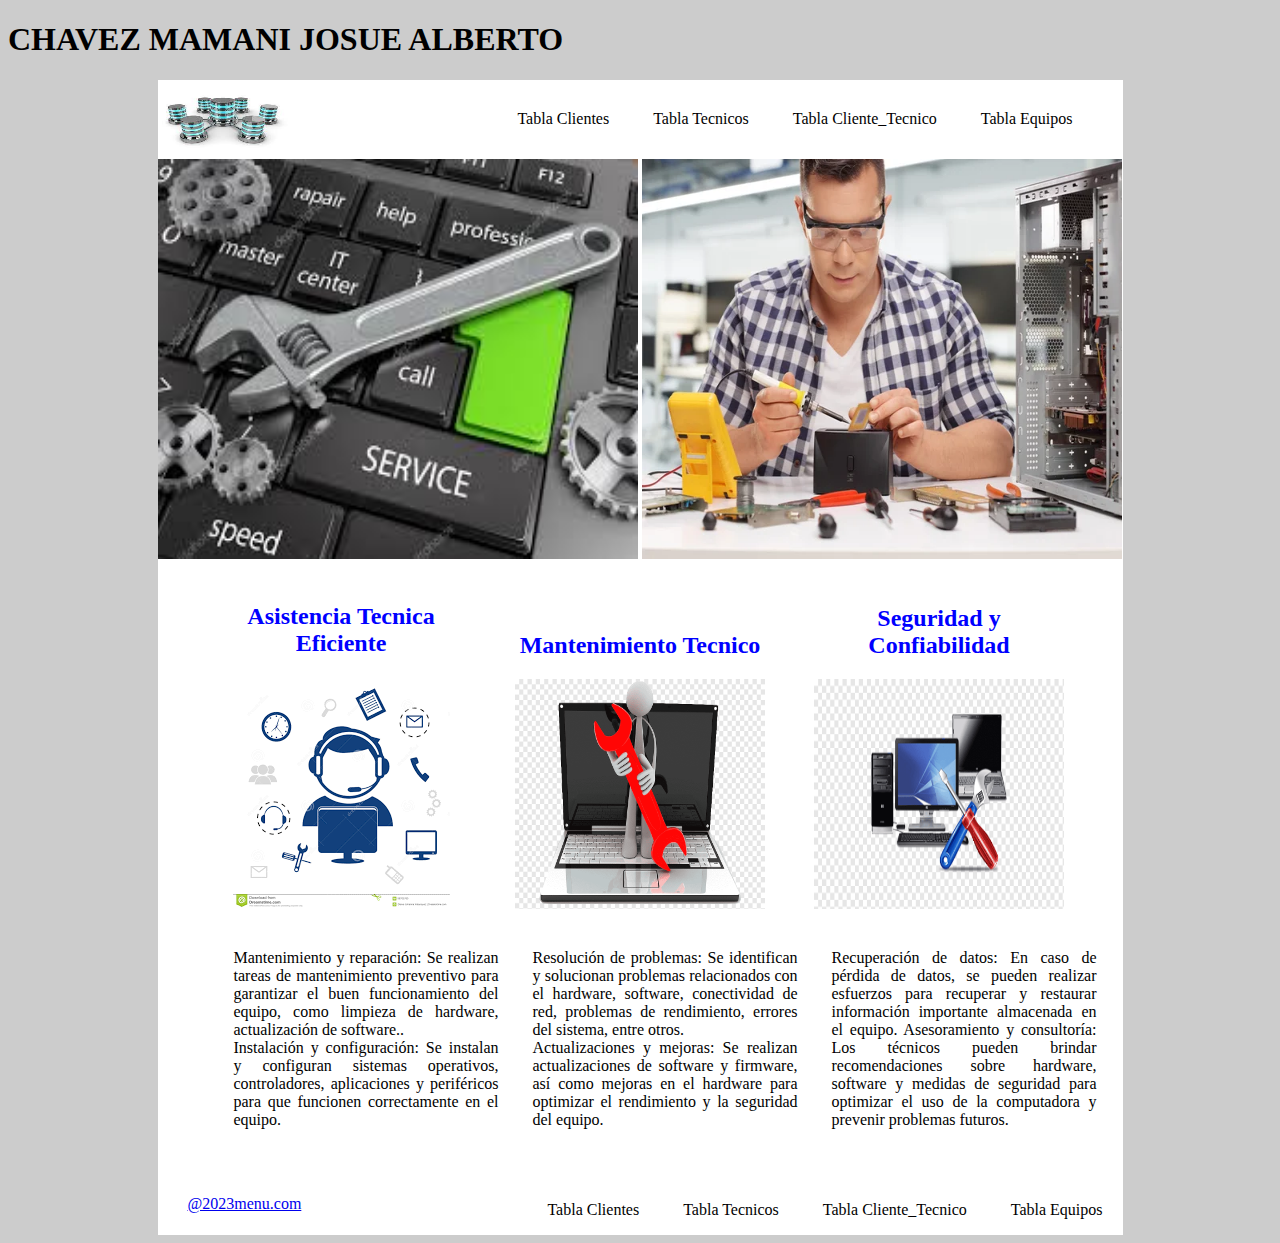
<file: index.html>
<!DOCTYPE html>
<html>
<head>

	<meta charset="utf-8">
	<meta name="viewport" content="width=device-width, initial-scale=1">
	<title>Pagina_principal</title>
	<style type="text/css">
		body{
			background: #ccc;
		}
		.container{
			width: 965px;
			background: white;
			margin: auto;
		}
		.top{
			margin:30px;
		}
		.menu {
			float: right;

	 	}
	 	.menu li{
	 		display: inline-block;
	 	}
	 	.menu a{
	 		color:black;
	 		text-decoration: none;
	 		padding: 20px;
	 	}
	 	.menu a:hover{
	 		background: blue;
	 		color:white;
	 	}
	 	.col{
	 		width: 255px;
	 		display: inline-block;
	 		vertical-align: justify;
	 		padding: 20px;
	 	
	 	}
	 		.colll{
	 		width: 265px;
	 		display: inline-block;
	 		vertical-align: justify;
	 		padding: 20px;
	 		 text-align: justify;
	 	}
	 	.row{
	 		text-align: center;

	 	}
	 	.col h2{
	 		color:blue;

	 	}
	 	footer{
	 		overflow: hidden;
	 	}
	 	footer{
	 		color:black;
	 		text-decoration: none;
	 	}
	 	footer span{
	 		float: left;
	 		margin-top:10px ;
	 		margin-left: 30px;
	 	}
	</style>
	<style>
    .imagen {
        margin-left: 100px;
        margin-right: 100px;
    }
</style>
</head>
<body>
	<h1> CHAVEZ MAMANI JOSUE ALBERTO</h1>
	<div class="container">
		<header>
		   <img src="imgbase.jpg" alt="" height="75" width="130">
		   <ul class="menu top">
		   	<li> <a href="Tablas1.html"> Tabla Clientes </a></li>
		   	<li> <a href="Tablas2.html"> Tabla Tecnicos </a></li>
		   	<li> <a href="Tablas3.html"> Tabla Cliente_Tecnico </a></li>
		   	<li> <a href="Tabla4.html"> Tabla Equipos </a></li>
		   	
		   </ul>
		</header>
		<img src="tec4.jpg" alt="" height="400" width="480"  style="margin-left: 0px; margin-right: 0px;">
		<img src="tec2.jpg" alt="" height="400" width="480">
		<div class="row">
			<div class="col">
				<h2 >Asistencia Tecnica Eficiente</h2>
				<img src="m4.png" alt="" >
				<p class="colll">Mantenimiento y reparación: Se realizan tareas de mantenimiento preventivo para garantizar el buen funcionamiento del equipo, como limpieza de hardware, actualización de software..<br>Instalación y configuración: Se instalan y configuran sistemas operativos, controladores, aplicaciones y periféricos para que funcionen correctamente en el equipo.</p>
			</div>

            <div class="col">
				<h2>Mantenimiento Tecnico</h2>
				<img src="m2.png" alt="" height="230" width="250">
				<p class="colll">Resolución de problemas: Se identifican y solucionan problemas relacionados con el hardware, software, conectividad de red, problemas de rendimiento, errores del sistema, entre otros.<br>Actualizaciones y mejoras: Se realizan actualizaciones de software y firmware, así como mejoras en el hardware para optimizar el rendimiento y la seguridad del equipo.<br>

               </p>
			</div>
			<div class="col">
				<h2>Seguridad y Confiabilidad</h2>
				<img src="m3.png" alt="" height="230" width="250">
				<p class="colll">Recuperación de datos: En caso de pérdida de datos, se pueden realizar esfuerzos para recuperar y restaurar información importante almacenada en el equipo.

                  Asesoramiento y consultoría: Los técnicos pueden brindar recomendaciones sobre hardware, software y medidas de seguridad para optimizar el uso de la computadora y prevenir problemas futuros.</p>
			</div>
		</div>
		<footer>
			<span>
				<a href="#">@2023menu.com</a>

			</span>
			<ul class="menu">
				<li><a href="Tablas1.html">Tabla Clientes</a></li>
				<li><a href="Tablas2.html"> Tabla Tecnicos</a></li>
				<li><a href="Tablas3.html">Tabla Cliente_Tecnico</a></li>
				<li><a href="Tabla4.html">Tabla Equipos</a></li>

			</ul>
		</footer>
	</div>

</body>
</html>
</file>
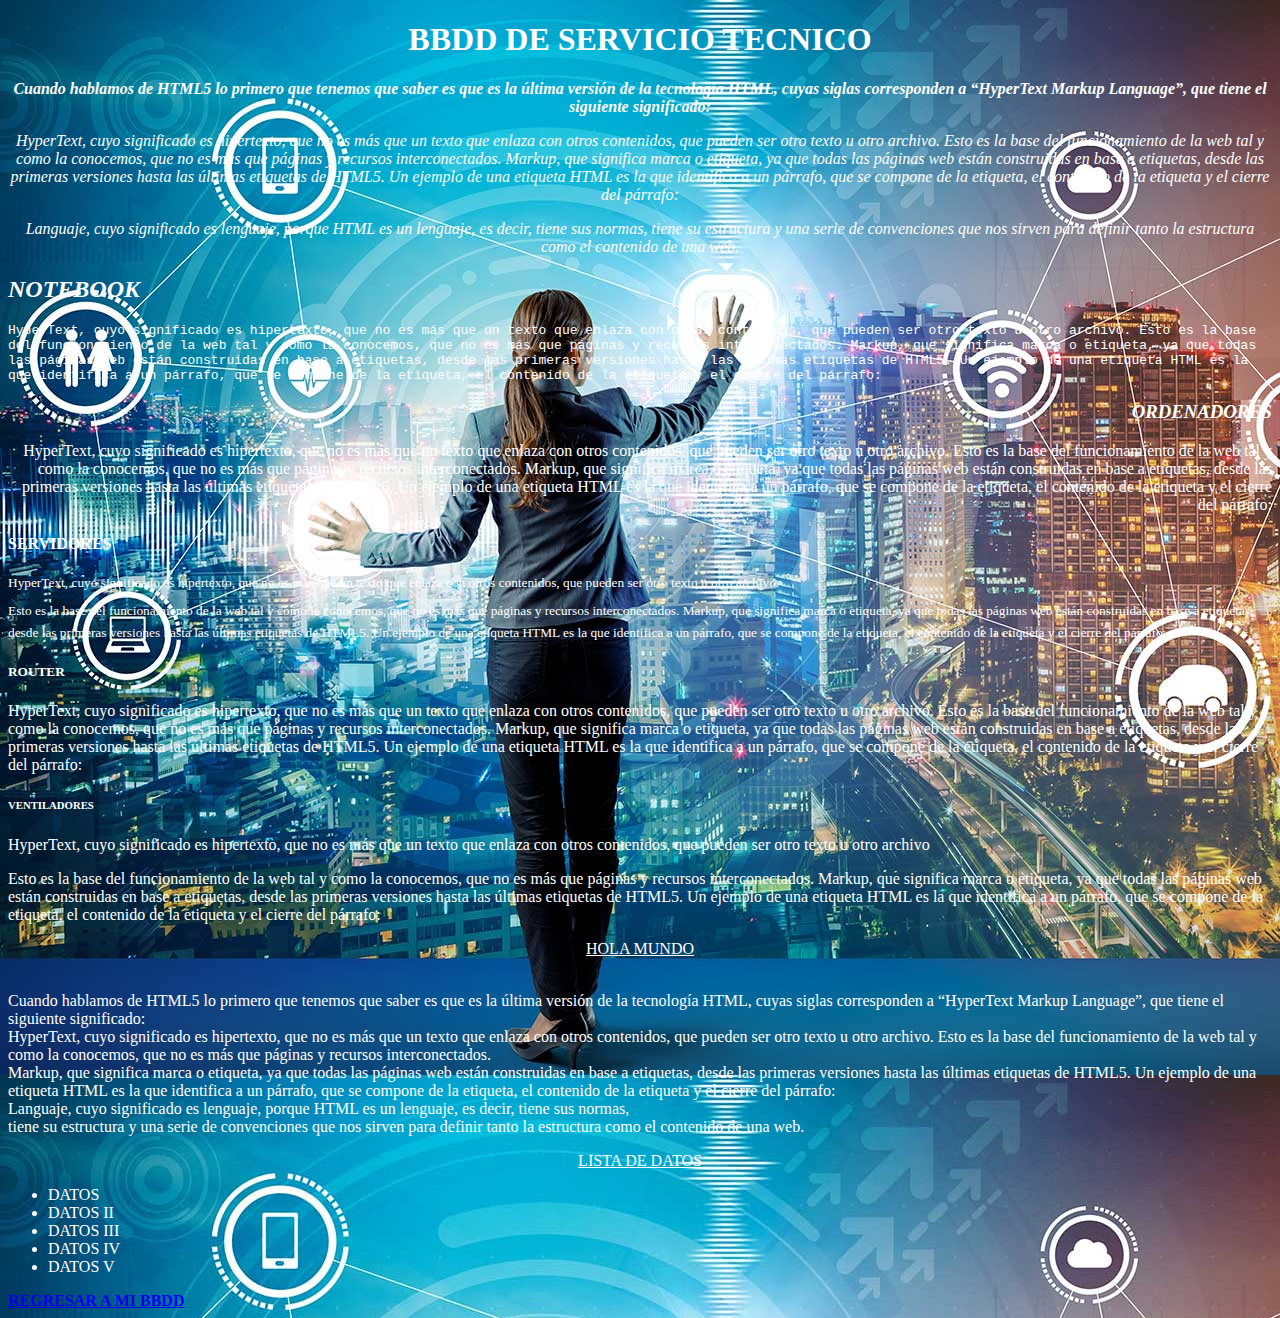
<file: BDD-600-II.html>
<!DOCTYPE html>
<html background="blue">
<head>
	<meta charset="utf-8">
	<meta name="viewport" content="width=device-width, initial-scale=1">
	<title>" BASE DE DATOS DISTRIBUIDOS "</title>
	<style >
		body{
			background-image:url("img2.jpg") ;
		}
	</style>
</head>
<center><h1>BBDD DE SERVICIO TECNICO</h1></center>
<i>
<b><p align="center">Cuando hablamos de HTML5 lo primero que tenemos que saber es que es la última versión de la tecnología HTML, cuyas siglas corresponden a “HyperText Markup Language”, que tiene el siguiente significado:</p></b>
<p align="center">HyperText, cuyo significado es hipertexto, que no es más que un texto que enlaza con otros contenidos, que pueden ser otro texto u otro archivo. Esto es la base del funcionamiento de la web tal y como la conocemos, que no es más que páginas y recursos interconectados.
Markup, que significa marca o etiqueta, ya que todas las páginas web están construidas en base a etiquetas, desde las primeras versiones hasta las últimas etiquetas de HTML5. Un ejemplo de una etiqueta HTML es la que identifica a un párrafo, que se compone de la etiqueta, el contenido de la etiqueta y el cierre del párrafo: </p>
<p align="center">Languaje, cuyo significado es lenguaje, porque HTML es un lenguaje, es decir, tiene sus normas, tiene su estructura y una serie de convenciones que nos sirven para definir tanto la estructura como el contenido de una web.</p></i>


<i><h2 aling="left">NOTEBOOK</h2></i>
<tt>
<p align="left">HyperText, cuyo significado es hipertexto, que no es más que un texto que enlaza con otros contenidos, que pueden ser otro texto u otro archivo. Esto es la base del funcionamiento de la web tal y como la conocemos, que no es más que páginas y recursos interconectados.
Markup, que significa marca o etiqueta, ya que todas las páginas web están construidas en base a etiquetas, desde las primeras versiones hasta las últimas etiquetas de HTML5. Un ejemplo de una etiqueta HTML es la que identifica a un párrafo, que se compone de la etiqueta, el contenido de la etiqueta y el cierre del párrafo: </p></tt>
 
<i><h3 align="right">ORDENADORES</h3></i>
<p align="right">HyperText, cuyo significado es hipertexto, que no es más que un texto que enlaza con otros contenidos, que pueden ser otro texto u otro archivo. Esto es la base del funcionamiento de la web tal y como la conocemos, que no es más que páginas y recursos interconectados.
Markup, que significa marca o etiqueta, ya que todas las páginas web están construidas en base a etiquetas, desde las primeras versiones hasta las últimas etiquetas de HTML5. Un ejemplo de una etiqueta HTML es la que identifica a un párrafo, que se compone de la etiqueta, el contenido de la etiqueta y el cierre del párrafo: </p>

<h4 align="left">SERVIDORES</h4>
<sup>
HyperText, cuyo significado es hipertexto, que no es más que un texto que enlaza con otros contenidos, que pueden ser otro texto u otro archivo.</sup> <br>	
 <sub>Esto es la base del funcionamiento de la web tal y como la conocemos, que no es más que páginas y recursos interconectados.
Markup, que significa marca o etiqueta, ya que todas las páginas web están construidas en base a etiquetas, desde las primeras versiones hasta las últimas etiquetas de HTML5. Un ejemplo de una etiqueta HTML es la que identifica a un párrafo, que se compone de la etiqueta, el contenido de la etiqueta y el cierre del párrafo: </sub>
<h5 align="left">ROUTER</h5>

HyperText, cuyo significado es hipertexto, que no es más que un texto que enlaza con otros contenidos, que pueden ser otro texto u otro archivo. Esto es la base del funcionamiento de la web tal y como la conocemos, que no es más que páginas y recursos interconectados.
Markup, que significa marca o etiqueta, ya que todas las páginas web están construidas en base a etiquetas, desde las primeras versiones hasta las últimas etiquetas de HTML5. Un ejemplo de una etiqueta HTML es la que identifica a un párrafo, que se compone de la etiqueta, el contenido de la etiqueta y el cierre del párrafo: 
<h6 align="left">VENTILADORES</h6>
<p>HyperText, cuyo significado es hipertexto, que no es más que un texto que enlaza con otros contenidos, que pueden ser otro texto u otro archivo</p>
Esto es la base del funcionamiento de la web tal y como la conocemos, que no es más que páginas y recursos interconectados.
Markup, que significa marca o etiqueta, ya que todas las páginas web están construidas en base a etiquetas, desde las primeras versiones hasta las últimas etiquetas de HTML5. Un ejemplo de una etiqueta HTML es la que identifica a un párrafo, que se compone de la etiqueta, el contenido de la etiqueta y el cierre del párrafo: 
<body background="img3.jpg" text="white"> <!--BODY EL CUERPO DE LA PAGINA WEB **forma de realizar un comentario de froma correcta  -->
	<center><p><u>HOLA MUNDO</u></p> </center>
	<br>
Cuando hablamos de HTML5 lo primero que tenemos que saber es que es la última versión de la tecnología HTML, cuyas siglas corresponden a “HyperText Markup Language”, que tiene el siguiente significado:
<br>
HyperText, cuyo significado es hipertexto, que no es más que un texto que enlaza con otros contenidos, que pueden ser otro texto u otro archivo. Esto es la base del funcionamiento de la web tal y como la conocemos, que no es más que páginas y recursos interconectados.
<br>
Markup, que significa marca o etiqueta, ya que todas las páginas web están construidas en base a etiquetas, desde las primeras versiones hasta las últimas etiquetas de HTML5. Un ejemplo de una etiqueta HTML es la que identifica a un párrafo, que se compone de la etiqueta, el contenido de la etiqueta y el cierre del párrafo: <br>
Languaje, cuyo significado es lenguaje, porque HTML es un lenguaje, es decir, tiene sus normas, 
<br>tiene su estructura y una serie de convenciones que nos sirven para definir tanto la estructura como el contenido de una web.
	<center><p ><u><font color="white">LISTA DE DATOS</font></u></p> </center>
<ul>
	<li>DATOS</li>
	<li>DATOS II</li>
	<li>DATOS III</li>
	<li>DATOS IV</li>
	<li>DATOS V</li>

</ul>
<b><a href="Tablas1.html">REGRESAR A MI BBDD</a></b>
</body>
</html>
</file>
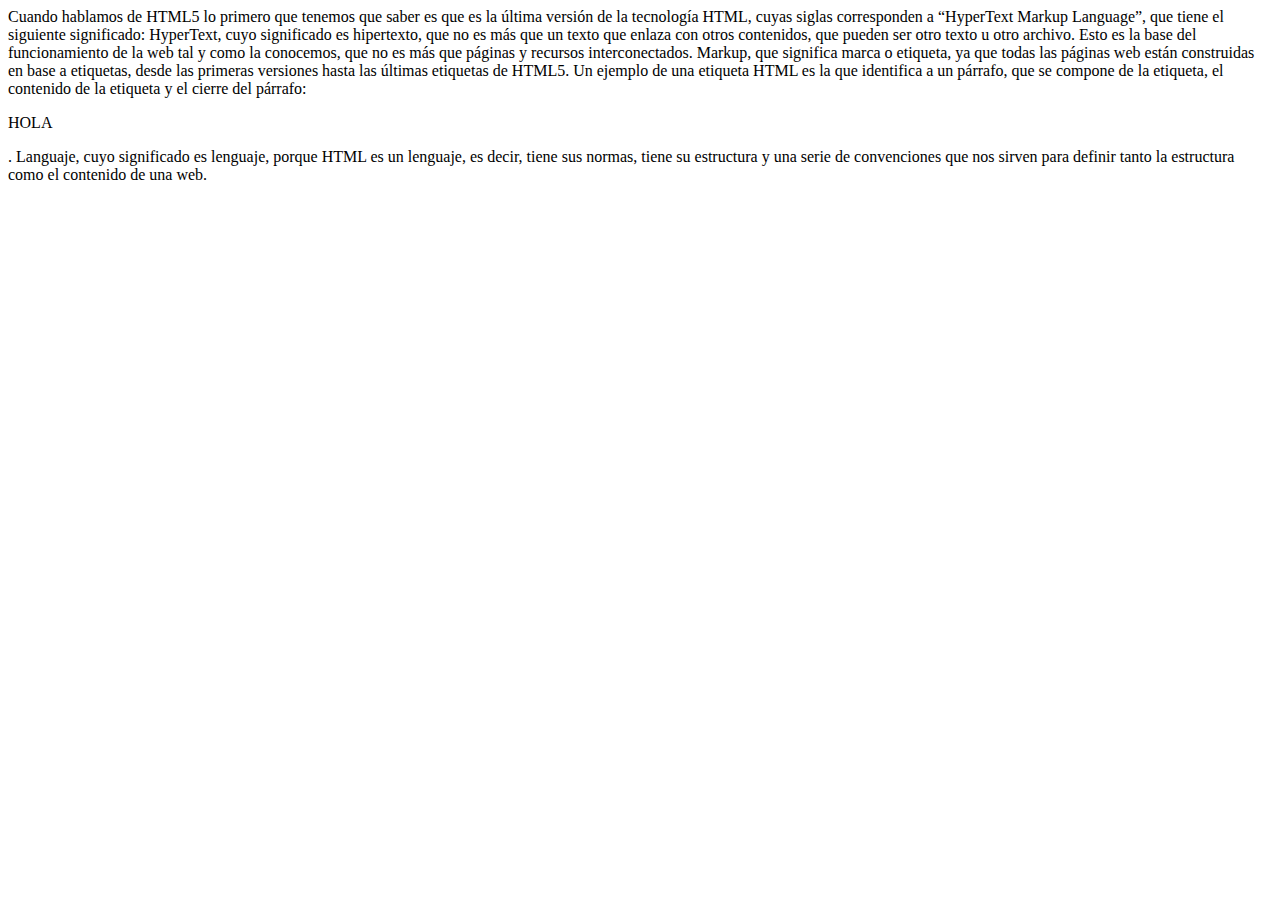
<file: BDD-600-III.HTML>
<html>
<head><title>" BASE DE DATOS II"</title>
</head>
<body>
Cuando hablamos de HTML5 lo primero que tenemos que saber es que es la última versión de la tecnología HTML, cuyas siglas corresponden a “HyperText Markup Language”, que tiene el siguiente significado:

HyperText, cuyo significado es hipertexto, que no es más que un texto que enlaza con otros contenidos, que pueden ser otro texto u otro archivo. Esto es la base del funcionamiento de la web tal y como la conocemos, que no es más que páginas y recursos interconectados.
Markup, que significa marca o etiqueta, ya que todas las páginas web están construidas en base a etiquetas, desde las primeras versiones hasta las últimas etiquetas de HTML5. Un ejemplo de una etiqueta HTML es la que identifica a un párrafo, que se compone de la etiqueta, el contenido de la etiqueta y el cierre del párrafo: <p>HOLA</p>.
Languaje, cuyo significado es lenguaje, porque HTML es un lenguaje, es decir, tiene sus normas, tiene su estructura y una serie de convenciones que nos sirven para definir tanto la estructura como el contenido de una web.
</body>
</html>
</file>
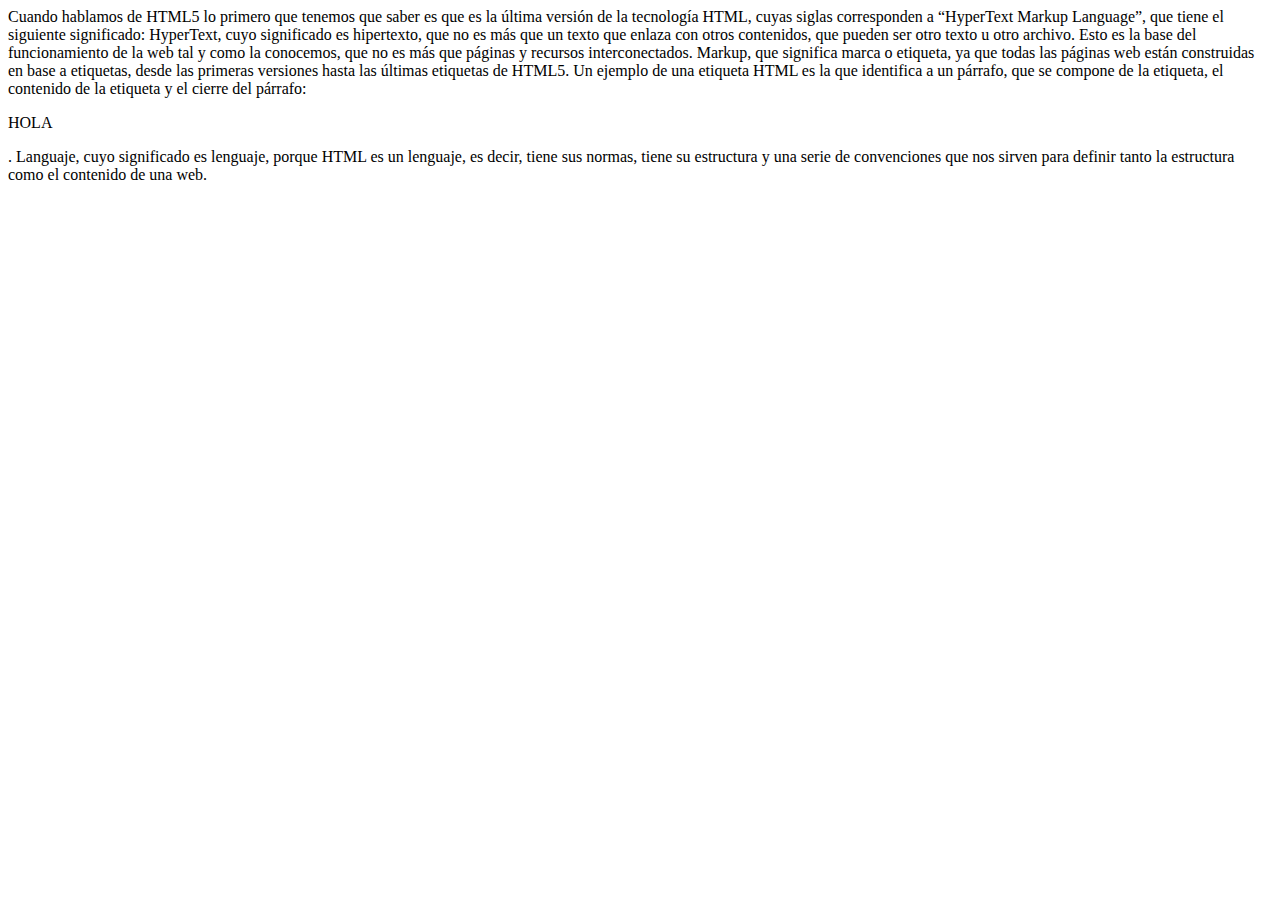
<file: BDD-600.html>
<html>
<head><title>" BASE DE DATOS "</title>
</head>
<body>
Cuando hablamos de HTML5 lo primero que tenemos que saber es que es la última versión de la tecnología HTML, cuyas siglas corresponden a “HyperText Markup Language”, que tiene el siguiente significado:

HyperText, cuyo significado es hipertexto, que no es más que un texto que enlaza con otros contenidos, que pueden ser otro texto u otro archivo. Esto es la base del funcionamiento de la web tal y como la conocemos, que no es más que páginas y recursos interconectados.
Markup, que significa marca o etiqueta, ya que todas las páginas web están construidas en base a etiquetas, desde las primeras versiones hasta las últimas etiquetas de HTML5. Un ejemplo de una etiqueta HTML es la que identifica a un párrafo, que se compone de la etiqueta, el contenido de la etiqueta y el cierre del párrafo: <p>HOLA</p>.
Languaje, cuyo significado es lenguaje, porque HTML es un lenguaje, es decir, tiene sus normas, tiene su estructura y una serie de convenciones que nos sirven para definir tanto la estructura como el contenido de una web.
</body>
</html>
</file>
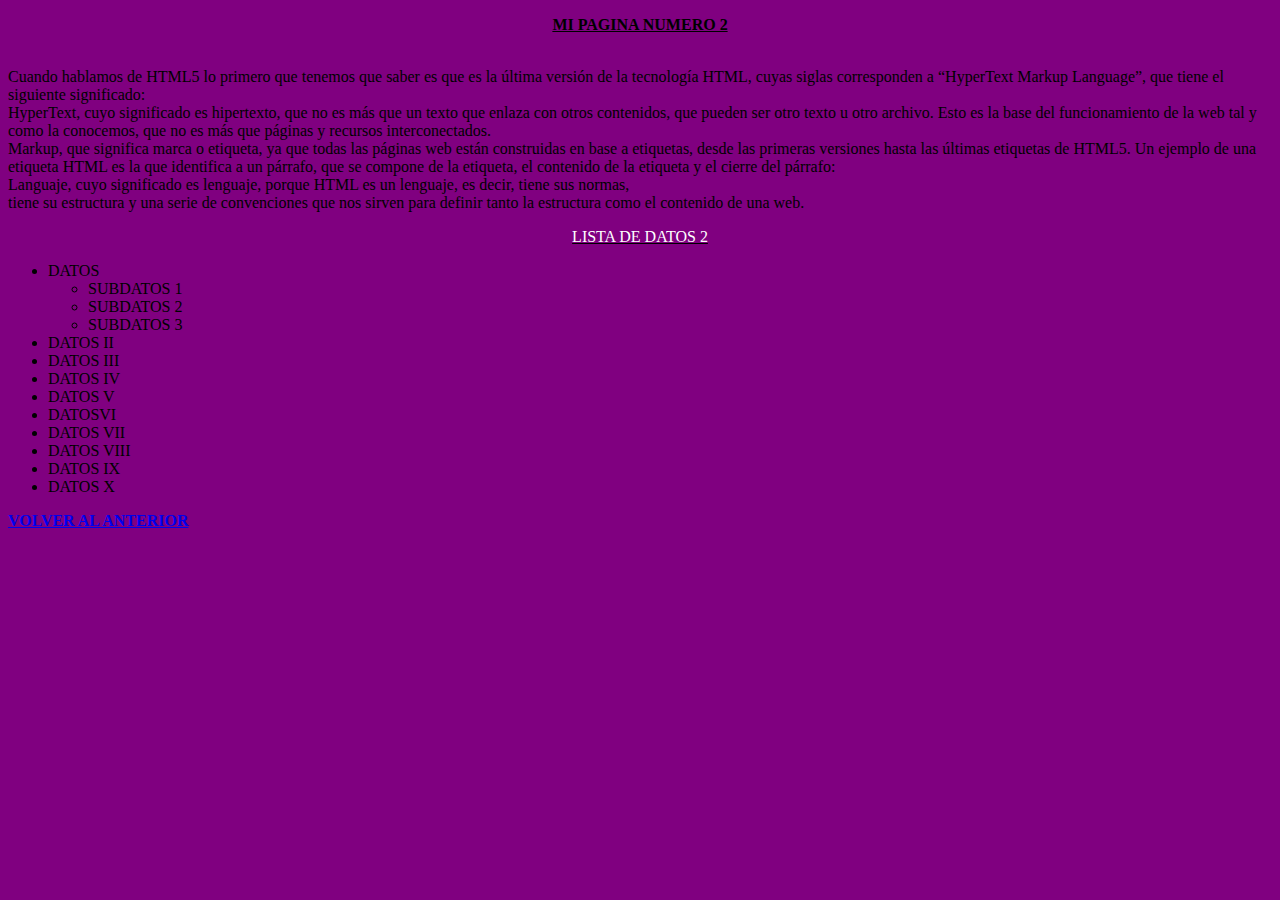
<file: pagina2.html>
<!DOCTYPE html>
<html>
<head>
	<meta charset="utf-8">
	<meta name="viewport" content="width=device-width, initial-scale=1">
	<title>PAGINA_2</title>
</head>
<body bgcolor="purple">
	<center><p><u><b>MI PAGINA NUMERO 2</b></u></p> </center>
	<br>
Cuando hablamos de HTML5 lo primero que tenemos que saber es que es la última versión de la tecnología HTML, cuyas siglas corresponden a “HyperText Markup Language”, que tiene el siguiente significado:
<br>
HyperText, cuyo significado es hipertexto, que no es más que un texto que enlaza con otros contenidos, que pueden ser otro texto u otro archivo. Esto es la base del funcionamiento de la web tal y como la conocemos, que no es más que páginas y recursos interconectados.
<br>
Markup, que significa marca o etiqueta, ya que todas las páginas web están construidas en base a etiquetas, desde las primeras versiones hasta las últimas etiquetas de HTML5. Un ejemplo de una etiqueta HTML es la que identifica a un párrafo, que se compone de la etiqueta, el contenido de la etiqueta y el cierre del párrafo: <br>
Languaje, cuyo significado es lenguaje, porque HTML es un lenguaje, es decir, tiene sus normas, 
<br>tiene su estructura y una serie de convenciones que nos sirven para definir tanto la estructura como el contenido de una web.
	<center><p ><u><font color="white">LISTA DE DATOS 2</font></u></p> </center>
<ul>
	<li>DATOS</li>
	<ul>
		<li>SUBDATOS 1</li>
		<li>SUBDATOS 2</li>
		<li>SUBDATOS 3</li>
	</ul>
	<li>DATOS II</li>
	<li>DATOS III</li>
	<li>DATOS IV</li>
	<li>DATOS V</li>
	<li>DATOSVI</li>
	<li>DATOS VII</li>
	<li>DATOS VIII</li>
	<li>DATOS IX</li>
	<li>DATOS X</li>

</ul>
<b><a href="BDD-600-II.html">VOLVER AL ANTERIOR</a></b>
</body>
</html>
</file>
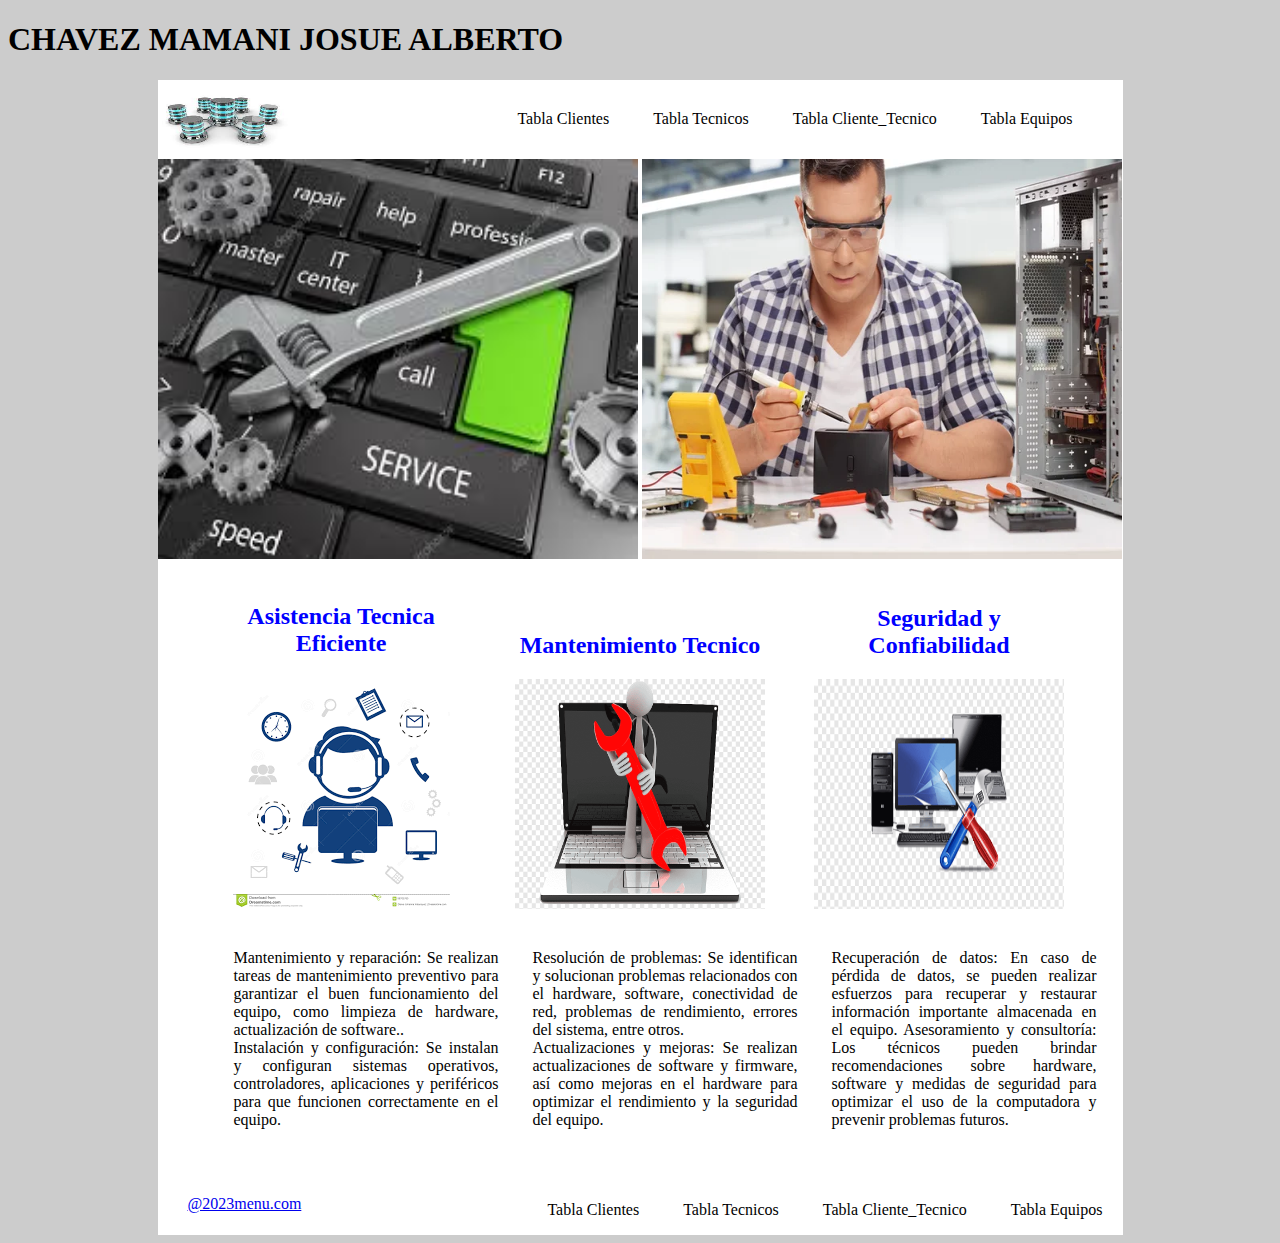
<file: paginapp.html>
<!DOCTYPE html>
<html>
<head>

	<meta charset="utf-8">
	<meta name="viewport" content="width=device-width, initial-scale=1">
	<title>Pagina_principal</title>
	<style type="text/css">
		body{
			background: #ccc;
		}
		.container{
			width: 965px;
			background: white;
			margin: auto;
		}
		.top{
			margin:30px;
		}
		.menu {
			float: right;

	 	}
	 	.menu li{
	 		display: inline-block;
	 	}
	 	.menu a{
	 		color:black;
	 		text-decoration: none;
	 		padding: 20px;
	 	}
	 	.menu a:hover{
	 		background: blue;
	 		color:white;
	 	}
	 	.col{
	 		width: 255px;
	 		display: inline-block;
	 		vertical-align: justify;
	 		padding: 20px;
	 	
	 	}
	 		.colll{
	 		width: 265px;
	 		display: inline-block;
	 		vertical-align: justify;
	 		padding: 20px;
	 		 text-align: justify;
	 	}
	 	.row{
	 		text-align: center;

	 	}
	 	.col h2{
	 		color:blue;

	 	}
	 	footer{
	 		overflow: hidden;
	 	}
	 	footer{
	 		color:black;
	 		text-decoration: none;
	 	}
	 	footer span{
	 		float: left;
	 		margin-top:10px ;
	 		margin-left: 30px;
	 	}
	</style>
	<style>
    .imagen {
        margin-left: 100px;
        margin-right: 100px;
    }
</style>
</head>
<body>
	<h1> CHAVEZ MAMANI JOSUE ALBERTO</h1>
	<div class="container">
		<header>
		   <img src="imgbase.jpg" alt="" height="75" width="130">
		   <ul class="menu top">
		   	<li> <a href="Tablas1.html"> Tabla Clientes </a></li>
		   	<li> <a href="Tablas2.html"> Tabla Tecnicos </a></li>
		   	<li> <a href="Tablas3.html"> Tabla Cliente_Tecnico </a></li>
		   	<li> <a href="Tabla4.html"> Tabla Equipos </a></li>
		   	
		   </ul>
		</header>
		<img src="tec4.jpg" alt="" height="400" width="480"  style="margin-left: 0px; margin-right: 0px;">
		<img src="tec2.jpg" alt="" height="400" width="480">
		<div class="row">
			<div class="col">
				<h2 >Asistencia Tecnica Eficiente</h2>
				<img src="m4.png" alt="" >
				<p class="colll">Mantenimiento y reparación: Se realizan tareas de mantenimiento preventivo para garantizar el buen funcionamiento del equipo, como limpieza de hardware, actualización de software..<br>Instalación y configuración: Se instalan y configuran sistemas operativos, controladores, aplicaciones y periféricos para que funcionen correctamente en el equipo.</p>
			</div>

            <div class="col">
				<h2>Mantenimiento Tecnico</h2>
				<img src="m2.png" alt="" height="230" width="250">
				<p class="colll">Resolución de problemas: Se identifican y solucionan problemas relacionados con el hardware, software, conectividad de red, problemas de rendimiento, errores del sistema, entre otros.<br>Actualizaciones y mejoras: Se realizan actualizaciones de software y firmware, así como mejoras en el hardware para optimizar el rendimiento y la seguridad del equipo.<br>

               </p>
			</div>
			<div class="col">
				<h2>Seguridad y Confiabilidad</h2>
				<img src="m3.png" alt="" height="230" width="250">
				<p class="colll">Recuperación de datos: En caso de pérdida de datos, se pueden realizar esfuerzos para recuperar y restaurar información importante almacenada en el equipo.

                  Asesoramiento y consultoría: Los técnicos pueden brindar recomendaciones sobre hardware, software y medidas de seguridad para optimizar el uso de la computadora y prevenir problemas futuros.</p>
			</div>
		</div>
		<footer>
			<span>
				<a href="#">@2023menu.com</a>

			</span>
			<ul class="menu">
				<li><a href="Tablas1.html">Tabla Clientes</a></li>
				<li><a href="Tablas2.html"> Tabla Tecnicos</a></li>
				<li><a href="Tablas3.html">Tabla Cliente_Tecnico</a></li>
				<li><a href="Tabla4.html">Tabla Equipos</a></li>

			</ul>
		</footer>
	</div>

</body>
</html>
</file>
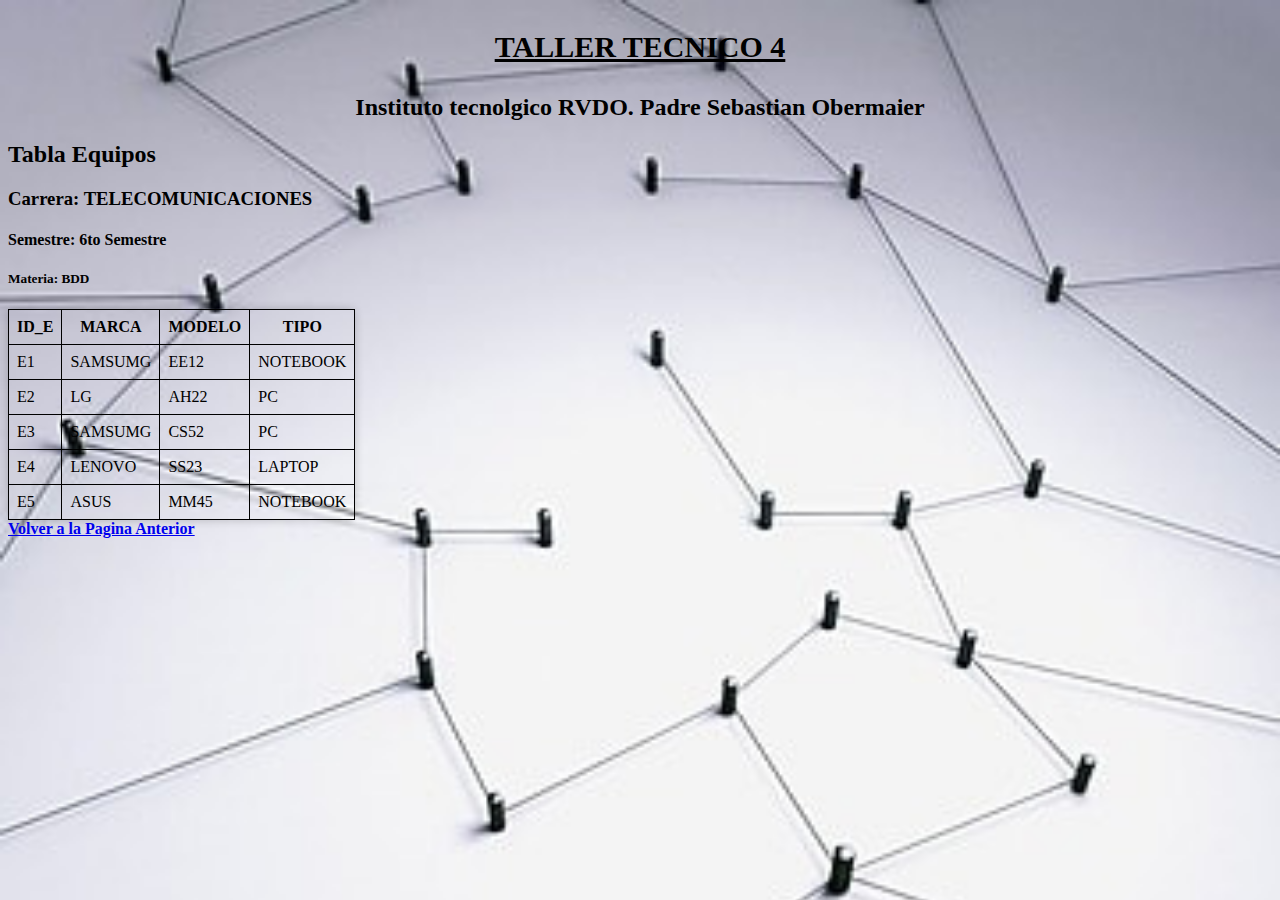
<file: Tabla4.html>
<!DOCTYPE html>
<html>
<head>
	<meta charset="utf-8">
	<meta name="viewport" content="width=device-width, initial-scale=1">
	<title>PAGINA_BBDD_4</title>
	<link rel="stylesheet" href="tabla.css">
	<style>
        table {
            border-collapse: collapse;
        }
        th, td {
            border: 1px solid black;
            padding: 8px;
        }
    </style>
</head>
<body>
	<center><p><u><b>TALLER TECNICO 4</b></u></p> </center>
	<center><h2>Instituto tecnolgico RVDO. Padre Sebastian Obermaier</h2></center>

<h2>Tabla Equipos</h2>
<h3>Carrera: TELECOMUNICACIONES</h3>
<h4>Semestre: 6to Semestre</h4>
<h5>Materia: BDD</h5>
 <table>
        <thead>
            <tr>
                <th>ID_E</th>
                <th>MARCA</th>
                <th>MODELO</th>
                <th>TIPO</th>
                
            </tr>
        </thead>
        <tbody>
            <tr>
                <td>E1</td>
                <td>SAMSUMG</td>
                <td>EE12</td>
                 <td>NOTEBOOK</td>
               
            </tr>
            <tr>
                <td>E2</td>
                <td>LG</td>
                <td>AH22</td>
                <td>PC</td>
               
            </tr>
              <tr>
                <td>E3</td>
                <td>SAMSUMG</td>
                <td>CS52</td>
                <td>PC</td>
              
            </tr>
             <tr>
                <td>E4</td>
                <td>LENOVO</td>
                <td>SS23</td>
                <td>LAPTOP</td>
             
            </tr>
             <tr>
                <td>E5</td>
                <td>ASUS</td>
                <td>MM45</td>
                <td>NOTEBOOK</td>
               
            </tr>
            <!-- Añade más filas según sea necesario -->
        </tbody>
    </table>

<b><a href="paginapp.html">Volver a la Pagina Anterior</a></b>

</body>
</html>
</file>
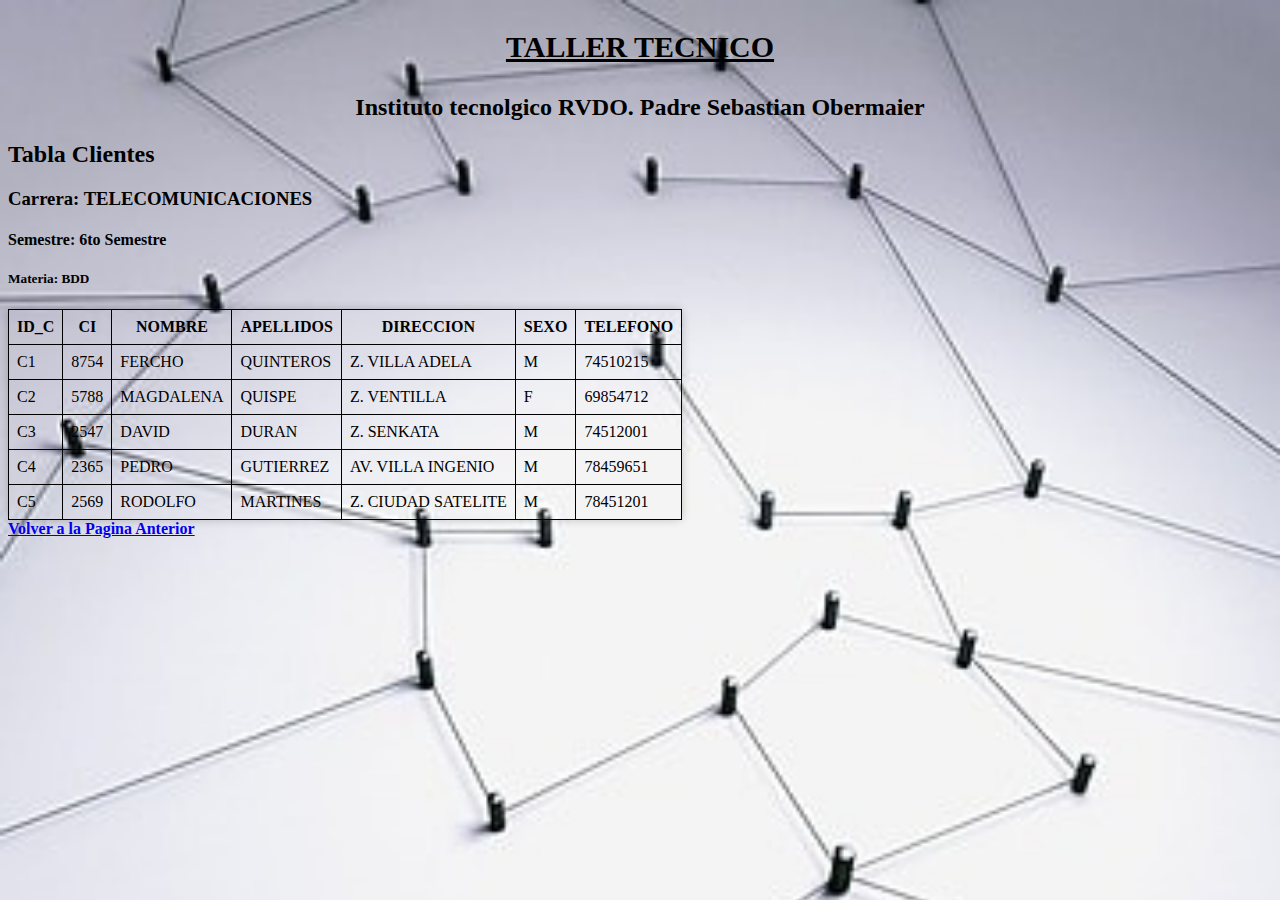
<file: Tablas1.html>
<!DOCTYPE html>
<html>
<head>
	<meta charset="utf-8">
	<meta name="viewport" content="width=device-width, initial-scale=1">
	<title>PAGINA_BBDD</title>
		<link rel="stylesheet" href="tabla.css">
	<style>
        table {
            border-collapse: collapse;
        }
        th, td {
            border: 1px solid black;
            padding: 8px;
        }
    </style>
</head>
<body>
	<center><p><u><b>TALLER TECNICO</b></u></p> </center>
	<center><h2>Instituto tecnolgico RVDO. Padre Sebastian Obermaier</h2></center>

<h2>Tabla Clientes</h2>
<h3>Carrera: TELECOMUNICACIONES</h3>
<h4>Semestre: 6to Semestre</h4>
<h5>Materia: BDD</h5>
 <table>
        <thead>
            <tr>
                <th>ID_C</th>
                <th>CI</th>
                <th>NOMBRE</th>
                <th>APELLIDOS</th>
                <th>DIRECCION</th>
                <th>SEXO</th>
                <th>TELEFONO</th>
            </tr>
        </thead>
        <tbody>
            <tr>
                <td>C1</td>
                <td>8754</td>
                <td>FERCHO</td>
                 <td>QUINTEROS</td>
                <td>Z. VILLA ADELA</td>
                <td>M</td>
                <td>74510215</td>
            </tr>
            <tr>
                <td>C2</td>
                <td>5788</td>
                <td>MAGDALENA</td>
                <td>QUISPE</td>
                <td>Z. VENTILLA</td>
                <td>F</td>
                <td>69854712</td>
            </tr>
              <tr>
                <td>C3</td>
                <td>2547</td>
                <td>DAVID</td>
                <td>DURAN</td>
                <td>Z. SENKATA</td>
                <td>M</td>
                <td>74512001</td>
            </tr>
             <tr>
                <td>C4</td>
                <td>2365</td>
                <td>PEDRO</td>
                <td>GUTIERREZ</td>
                <td>AV. VILLA INGENIO</td>
                <td>M</td>
                <td>78459651</td>
            </tr>
             <tr>
                <td>C5</td>
                <td>2569</td>
                <td>RODOLFO</td>
                <td>MARTINES</td>
                <td>Z. CIUDAD SATELITE</td>
                <td>M</td>
                <td>78451201</td>
            </tr>
            <!-- Añade más filas según sea necesario -->
        </tbody>
    </table>

<b><a href="paginapp.html">Volver a la Pagina Anterior</a></b>

</body>
</html>
</file>
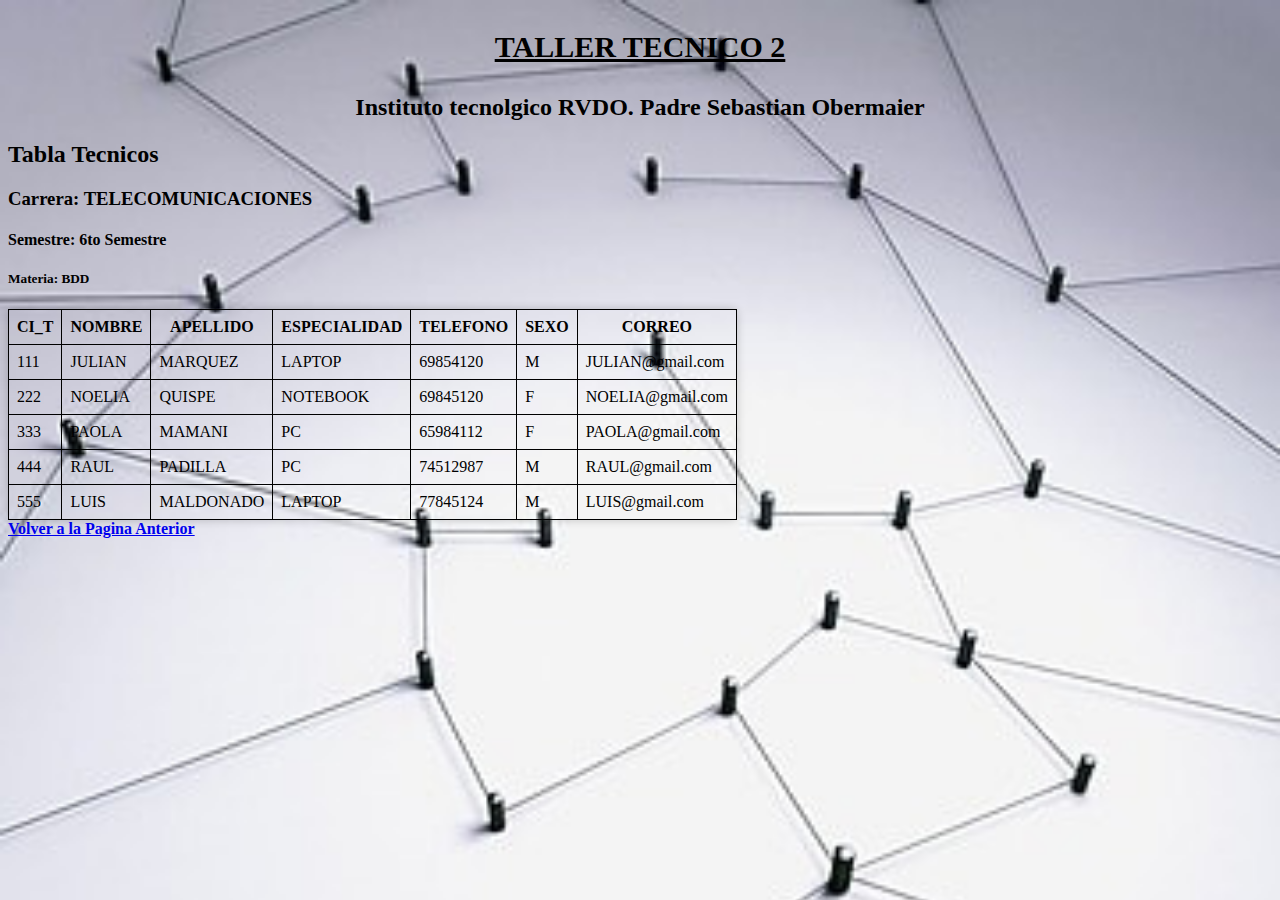
<file: Tablas2.html>
<!DOCTYPE html>
<html>
<head>
	<meta charset="utf-8">
	<meta name="viewport" content="width=device-width, initial-scale=1">
	<title>PAGINA_BBDD_2</title>
	<link rel="stylesheet" href="tabla.css">
	<style>
        table {
            border-collapse: collapse;
        }
        th, td {
            border: 1px solid black;
            padding: 8px;
        }
    </style>
</head>
<body>
	<center><p><u><b>TALLER TECNICO 2</b></u></p> </center>
	<center><h2>Instituto tecnolgico RVDO. Padre Sebastian Obermaier</h2></center>

<h2>Tabla Tecnicos</h2>
<h3>Carrera: TELECOMUNICACIONES</h3>
<h4>Semestre: 6to Semestre</h4>
<h5>Materia: BDD</h5>
 <table>
        <thead>
            <tr>
                <th>CI_T</th>
                <th>NOMBRE</th>
                <th>APELLIDO</th>
                <th>ESPECIALIDAD</th>
                <th>TELEFONO</th>
                <th>SEXO</th>
                <th>CORREO</th>
            </tr>
        </thead>
        <tbody>
            <tr>
                <td>111</td>
                <td>JULIAN</td>
                <td>MARQUEZ</td>
                 <td>LAPTOP</td>
                <td>69854120</td>
                <td>M</td>
                <td>JULIAN@gmail.com</td>
            </tr>
            <tr>
                <td>222</td>
                <td>NOELIA</td>
                <td>QUISPE</td>
                <td>NOTEBOOK</td>
                <td>69845120</td>
                <td>F</td>
                <td>NOELIA@gmail.com</td>
            </tr>
              <tr>
                <td>333</td>
                <td>PAOLA</td>
                <td>MAMANI</td>
                <td>PC</td>
                <td>65984112</td>
                <td>F</td>
                <td>PAOLA@gmail.com</td>
            </tr>
             <tr>
                <td>444</td>
                <td>RAUL</td>
                <td>PADILLA</td>
                <td>PC</td>
                <td>74512987</td>
                <td>M</td>
                <td>RAUL@gmail.com</td>
            </tr>
             <tr>
                <td>555</td>
                <td>LUIS</td>
                <td>MALDONADO</td>
                <td>LAPTOP</td>
                <td>77845124</td>
                <td>M</td>
                <td>LUIS@gmail.com</td>
            </tr>
            <!-- Añade más filas según sea necesario -->
        </tbody>
    </table>

<b><a href="paginapp.html">Volver a la Pagina Anterior</a></b>

</body>
</html>
</file>
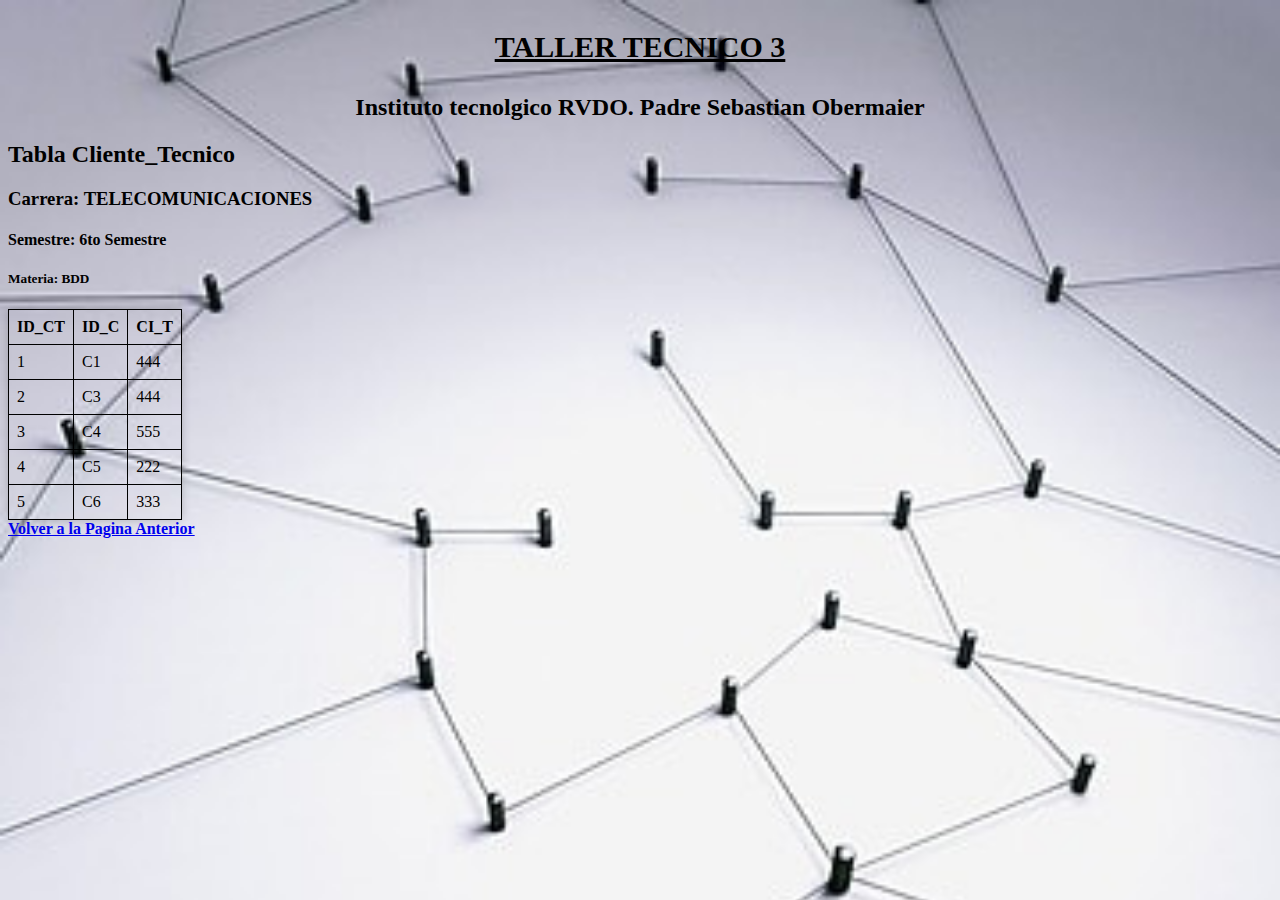
<file: Tablas3.html>
<!DOCTYPE html>
<html>
<head>
	<meta charset="utf-8">
	<meta name="viewport" content="width=device-width, initial-scale=1">
	<title>PAGINA_BBDD_3</title>
	<link rel="stylesheet" href="tabla.css">
	<style>
        table {
            border-collapse: collapse;
        }
        th, td {
            border: 1px solid black;
            padding: 8px;
        }
    </style>
</head>
<body>
	<center><p><u><b>TALLER TECNICO 3</b></u></p> </center>
	<center><h2>Instituto tecnolgico RVDO. Padre Sebastian Obermaier</h2></center>

<h2>Tabla Cliente_Tecnico</h2>
<h3>Carrera: TELECOMUNICACIONES</h3>
<h4>Semestre: 6to Semestre</h4>
<h5>Materia: BDD</h5>
 <table>
        <thead>
            <tr>
                <th>ID_CT</th>
                <th>ID_C</th>
                <th>CI_T</th>
                
            </tr>
        </thead>
        <tbody>
            <tr>
                <td>1</td>
                <td>C1</td>
                <td>444</td>
               
            </tr>
            <tr>
                <td>2</td>
                <td>C3</td>
                <td>444</td>
                
            </tr>
              <tr>
                <td>3</td>
                <td>C4</td>
                <td>555</td>
                
            </tr>
             <tr>
                <td>4</td>
                <td>C5</td>
                <td>222</td>
              
            </tr>
             <tr>
                <td>5</td>
                <td>C6</td>
                <td>333</td>
              
            </tr>
            <!-- Añade más filas según sea necesario -->
        </tbody>
    </table>

<b><a href="paginapp.html">Volver a la Pagina Anterior</a></b>

</body>
</html>
</file>
<file: tabla.css>
table {
    border-collapse: collapse;
    box-shadow: 0 0 10px rgba(0, 0, 0, 0.2);
    border-radius: 5px;
}
/* Aplica el estilo a todos los elementos de párrafo (<p>) */
p {
    font-size: 30px;
}

/* Aplica el estilo a todos los encabezados de nivel 2 (<h2>) */
h2 {
    font-size: 24px;
}
body {
    background-image: url("img00.jpg");
    background-size: cover;
}
</file>
